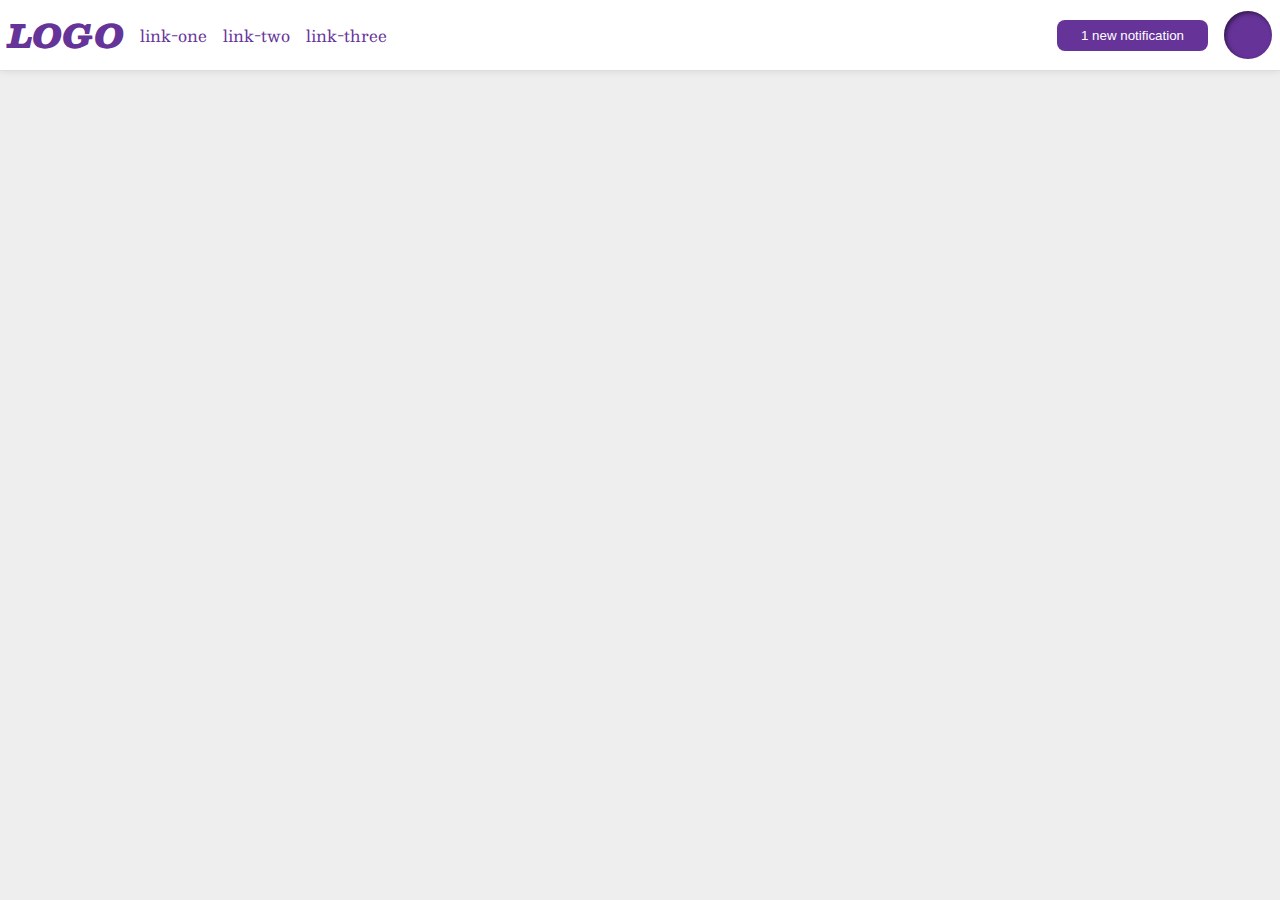
<file: flex/03-flex-header-2/index.html>
<!DOCTYPE html>
<html lang="en">
  <head>
    <meta charset="UTF-8">
    <meta http-equiv="X-UA-Compatible" content="IE=edge">
    <meta name="viewport" content="width=device-width, initial-scale=1.0">
    <title>Flex Header 2</title>
    <link rel="stylesheet" href="style.css">
  </head>
  <body>
    <div class="header">
      <div class="leftContent">
        <div class="logo">
          LOGO
        </div>
        <ul class="links">
          <li><a href="https://google.com">link-one</a></li>
          <li><a href="https://google.com">link-two</a></li>
          <li><a href="https://google.com">link-three</a></li>
        </ul>
      </div>
      <div class="rightContent">
        <button class="notifications">
          1 new notification
        </button>
        <div class="profile-image"></div>
      </div>
    </div>
  </body>
</html>
</file>
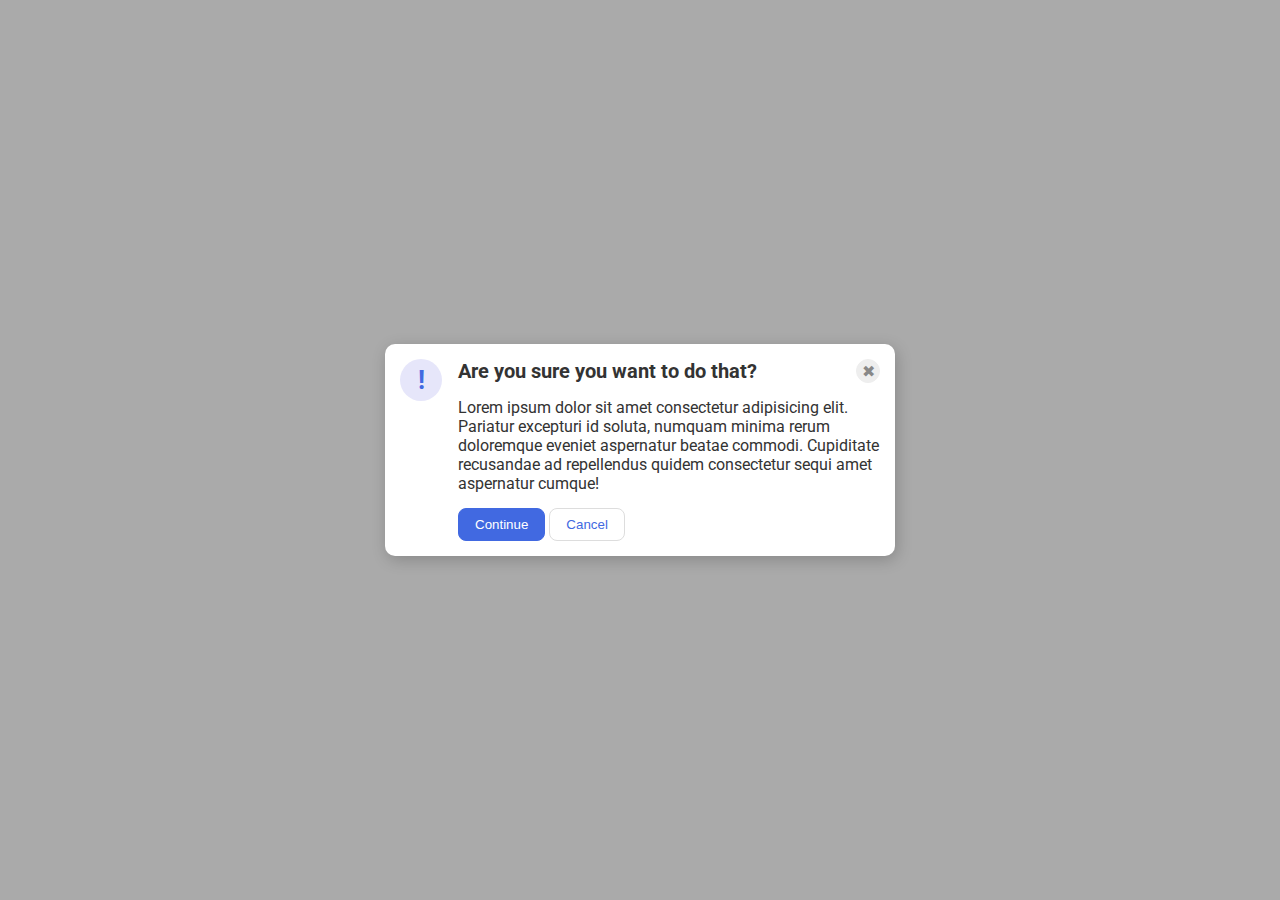
<file: flex/05-flex-modal/index.html>
<!DOCTYPE html>
<html lang="en">
  <head>
    <meta charset="UTF-8">
    <meta http-equiv="X-UA-Compatible" content="IE=edge">
    <meta name="viewport" content="width=device-width, initial-scale=1.0">
    <link rel="stylesheet" href="style.css">
    <title>Modal</title>
  </head>
  <body>
    <div class="modal">
      <div class="icon">!</div>
      <div class="dialogueInfo">
        <div class="header">Are you sure you want to do that?
          <button class="close-button">✖</button>
        </div>
        <div class="text">Lorem ipsum dolor sit amet consectetur adipisicing elit. Pariatur excepturi id soluta, numquam minima rerum doloremque eveniet aspernatur beatae commodi. Cupiditate recusandae ad repellendus quidem consectetur sequi amet aspernatur cumque!</div>
        <button class="continue">Continue</button>
        <button class="cancel">Cancel</button>
      </div>
    </div>
  </body>
</html>
</file>
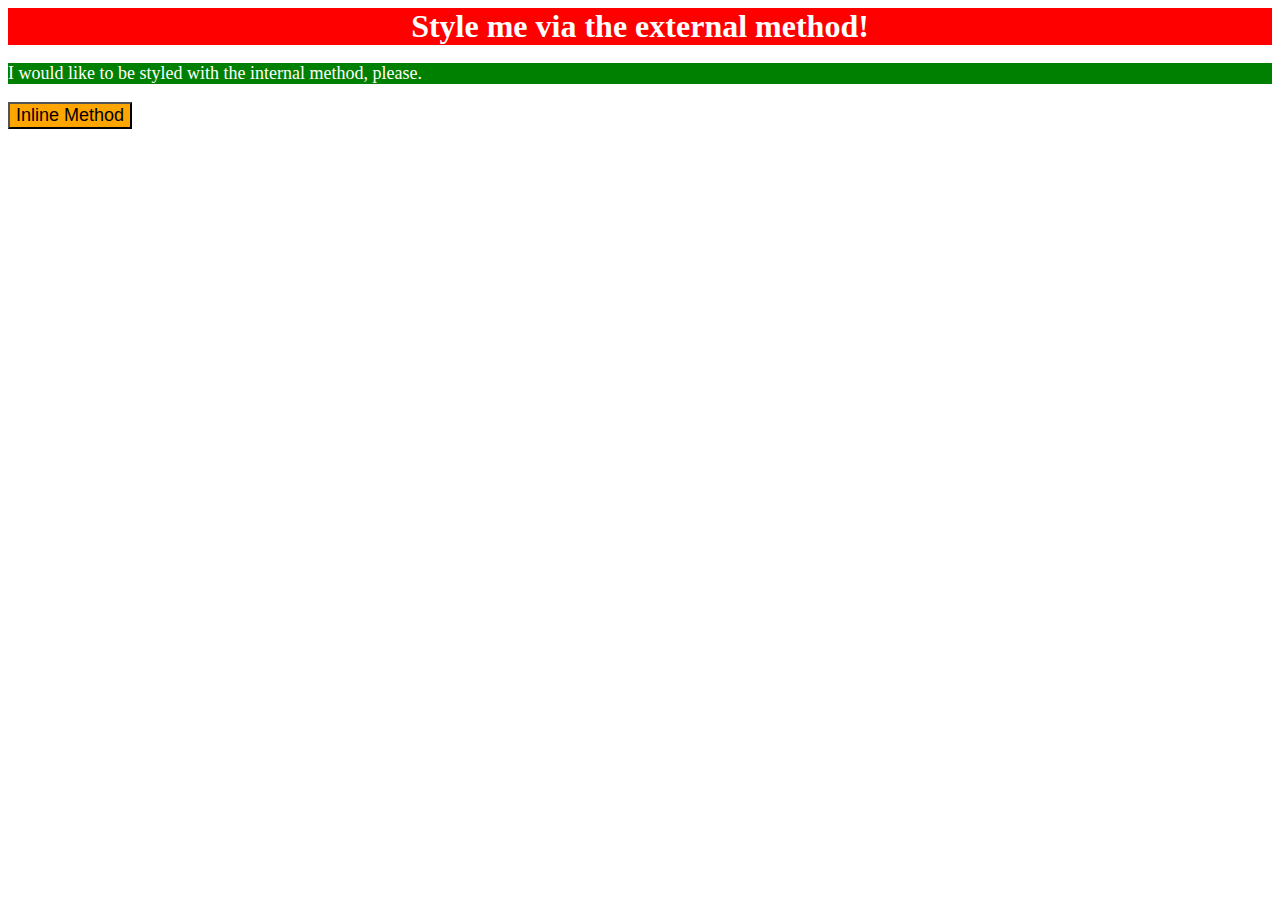
<file: foundations/01-css-methods/index.html>
<!DOCTYPE html>
<html lang="en">
  <head>
    <meta charset="UTF-8">
    <meta http-equiv="X-UA-Compatible" content="IE=edge">
    <meta name="viewport" content="width=device-width, initial-scale=1.0">
    <link rel="stylesheet" href="styles.css">
    <style>
      p {
        background-color: green;
        color: white;
        font-size: 18px;
      }
    </style>
    <title>Methods for Adding CSS</title>
  </head>
  <body>
    <div>Style me via the external method!</div>
    <p>I would like to be styled with the internal method, please.</p>
    <button style="background-color: orange; font-size: 18px;">Inline Method</button>
  </body>
</html>
</file>
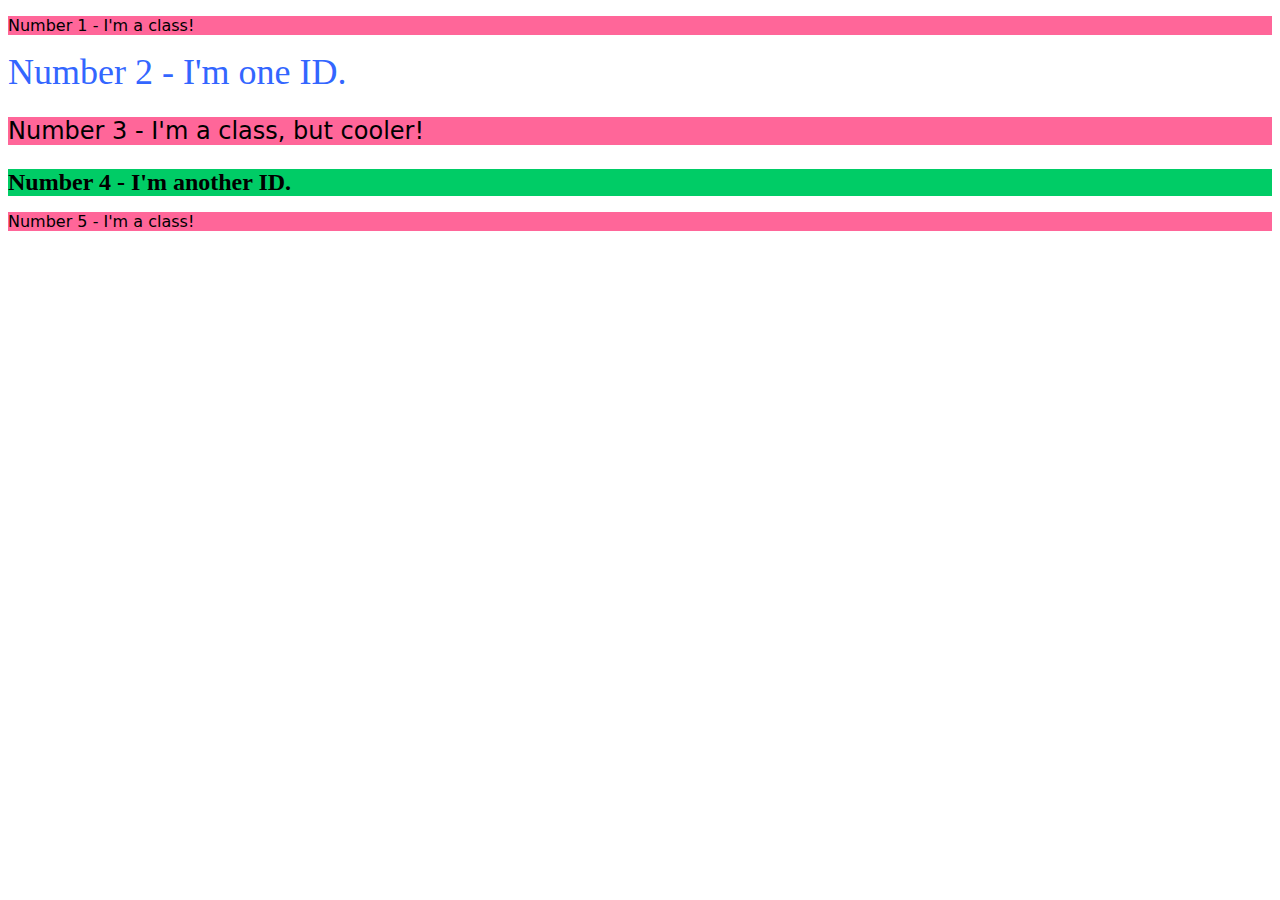
<file: foundations/02-class-id-selectors/index.html>
<!DOCTYPE html>
<html lang="en">
  <head>
    <meta charset="UTF-8">
    <meta http-equiv="X-UA-Compatible" content="IE=edge">
    <meta name="viewport" content="width=device-width, initial-scale=1.0">
    <title>Class and ID Selectors</title>
    <link rel="stylesheet" href="style.css">
  </head>
  <body>
    <p class="aClass">Number 1 - I'm a class!</p>
    <div id="second">Number 2 - I'm one ID.</div>
    <p class="aClass cooler">Number 3 - I'm a class, but cooler!</p>
    <div id="fourth">Number 4 - I'm another ID.</div>
    <p class="aClass">Number 5 - I'm a class!</p>
  </body>
</html>
</file>
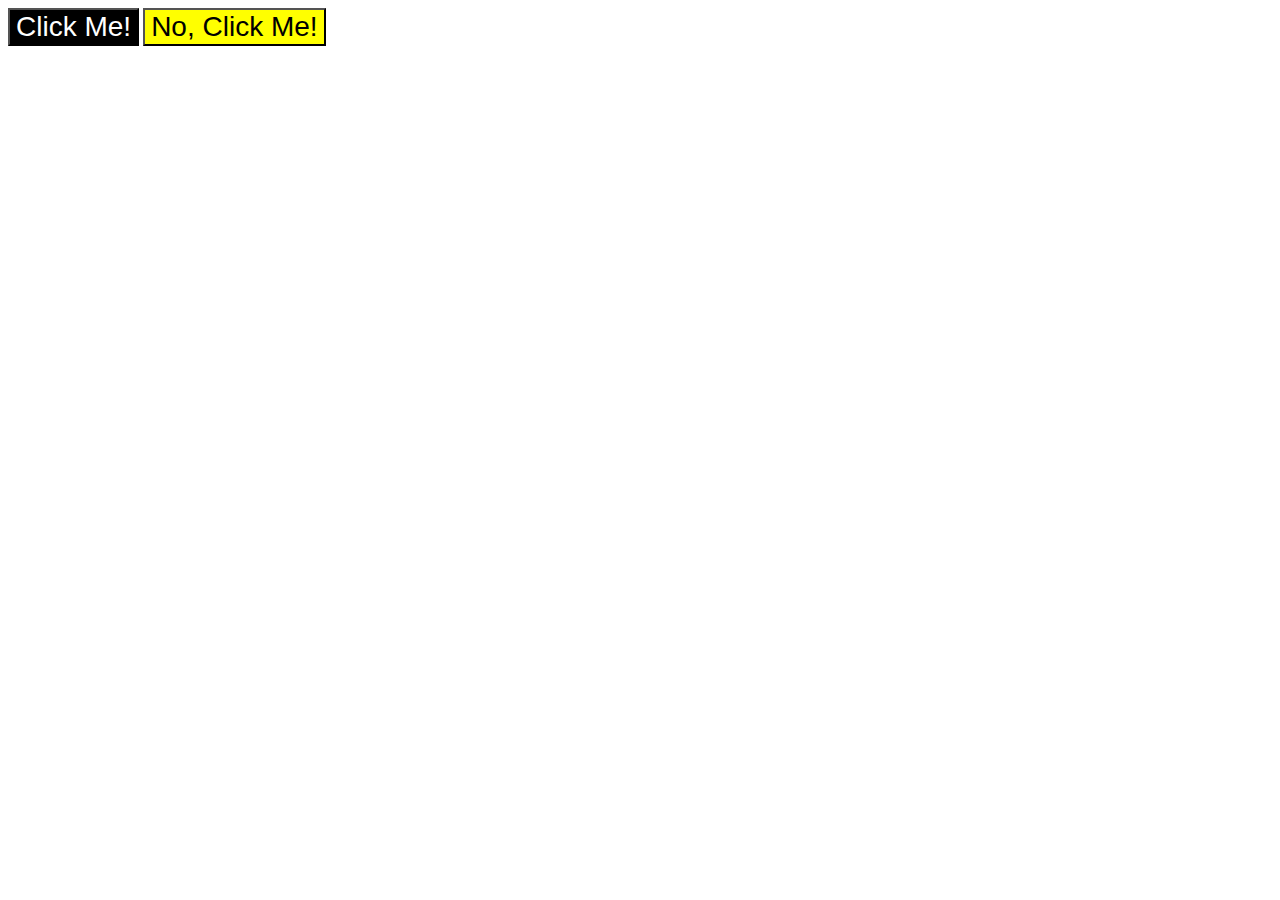
<file: foundations/03-grouping-selectors/index.html>
<!DOCTYPE html>
<html lang="en">
  <head>
    <meta charset="UTF-8">
    <meta http-equiv="X-UA-Compatible" content="IE=edge">
    <meta name="viewport" content="width=device-width, initial-scale=1.0">
    <title>Grouping Selectors</title>
    <link rel="stylesheet" href="style.css">
  </head>
  <body>
    <button class="first">Click Me!</button>
    <button class="second">No, Click Me!</button>
  </body>
</html>
</file>
<file: flex/03-flex-header-2/style.css>
/* this is some magical font-importing.  
you'll learn about it later. */
@import url('https://fonts.googleapis.com/css2?family=Besley:ital,wght@0,400;1,900&display=swap');

body {
  margin: 0;
  background: #eee;
  font-family: Besley, serif;
}

.header {
  background: white;
  border-bottom: 1px solid #ddd;
  box-shadow: 0 0 8px rgba(0,0,0,.1);
  display: flex;
  justify-content: space-between;
  padding: 8px;
}

.profile-image {
  background: rebeccapurple;
  box-shadow: inset 2px 2px 4px rgba(0,0,0,.5);
  border-radius: 50%;
  width: 48px;
  height: 48px;
}

.logo {
  color: rebeccapurple;
  font-size: 32px;
  font-weight: 900;
  font-style: italic;
}

.leftContent, .rightContent {
  display: flex;
  align-items: center;
  gap: 16px;
}

button {
  border: none;
  border-radius: 8px;
  background: rebeccapurple;
  color: white;
  padding: 8px 24px;
}

a {
  /* this removes the line under our links */
  text-decoration: none;
  color: rebeccapurple;
}

ul {
  list-style-type: none;
  margin: 0;
  padding: 0;
  display: flex;
  gap: 16px;
}
</file>
<file: flex/05-flex-modal/style.css>
@import url('https://fonts.googleapis.com/css2?family=Roboto:wght@400;700&display=swap');

html, body {
  height: 100%;
}

body {
  font-family: Roboto, sans-serif;
  margin: 0;
  background: #aaa;
  color: #333;
  /* I'll give you this one for free lol */
  display: flex;
  align-items: center;
  justify-content: center;
}

.modal {
  background: white;
  width: 480px;
  border-radius: 10px;
  box-shadow: 2px 4px 16px rgba(0,0,0,.2);
  display: flex;
  padding: 15px;
  gap: 16px;
}

.icon {
  color: royalblue;
  font-size: 26px;
  font-weight: 700;
  background: lavender;
  width: 42px;
  height: 42px;
  border-radius: 50%;
  display: flex;
  align-items: center;
  justify-content: center;
  flex-shrink: 0;
}

.close-button {
  background: #eee;
  border-radius: 50%;
  color: #888;
  font-weight: 400;
  font-size: 16px;
  height: 24px;
  width: 24px;
  display: flex;
  align-items: center;
  justify-content: center;
  border: 1px solid #eee;
  padding: 0;
}

button {
  cursor: pointer;
  padding: 8px 16px;
  border-radius: 8px;
}

button.continue {
  background: royalblue;
  border: 1px solid royalblue;
  color: white;
}

button.cancel {
  background: white;
  border: 1px solid #ddd;
  color: royalblue;
}

.header {
  display: flex;
  justify-content: space-between;
  font-size: 20px;
  font-weight: bold;
}

.text, 
.header {
  margin-bottom: 15px;
}
</file>
<file: foundations/01-css-methods/styles.css>
div {
    background-color: red;
    color: white;
    font-size: 32px;
    text-align: center;
    font-weight: bold;

}
</file>
<file: foundations/02-class-id-selectors/style.css>
.aClass{
    background-color: rgb(255, 102, 153);
    font-family: Verdana, "DejaVu Sans", sans-serif;
}

#second {
    color: rgb(51, 102, 255);
    font-size: 36px;
}

.cooler {
    font-size: 24px;
}

#fourth {
    background-color: rgb(0, 204, 102);
    font-size: 24px;
    font-weight: bold;
}
</file>
<file: foundations/03-grouping-selectors/style.css>
.first,
.second {
    font-size: 28px;
    font-family: Helvetica, "Times New Roman", sans-serif;
}

.first {
    background-color: black;
    color: white;
}

.second {
    background-color: yellow;
}
</file>
